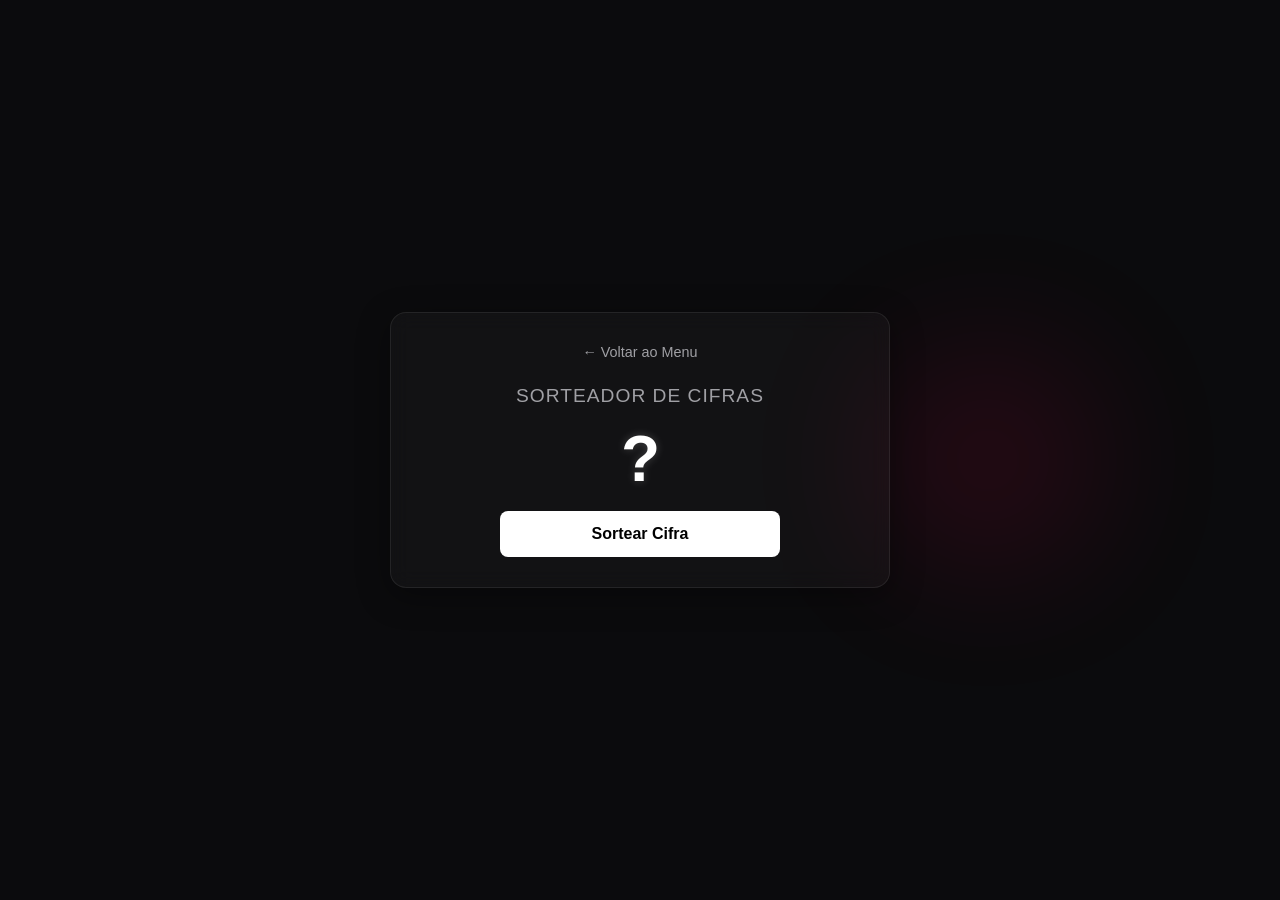
<file: assets/pages/cifra.html>
<!DOCTYPE html>
<html lang="pt-BR">
<head>
    <meta charset="UTF-8">
    <meta name="viewport" content="width=device-width, initial-scale=1.0">
    <title>Sorteador de Cifras</title>
    <link rel="stylesheet" href="../css/style.css">
</head>
<body>

    <div class="led-container">
        <div class="led led-red"></div>
    </div>

    <main class="container">
        <a href="../../index.html" class="btn-voltar">← Voltar ao Menu</a>
        
        <section class="card-section">
            <h2>Sorteador de Cifras</h2>
            <h1 id="resultado">?</h1>
            <button onclick="sortear()">Sortear Cifra</button>
        </section>
    </main>

    <script>
        function sortear() {
            const graus = ['C','D','E','F','G','A','B'];
            const sorteado = graus[Math.floor(Math.random() * graus.length)];
            document.getElementById("resultado").innerText = sorteado;
        }
    </script>
</body>
</html>
</file>
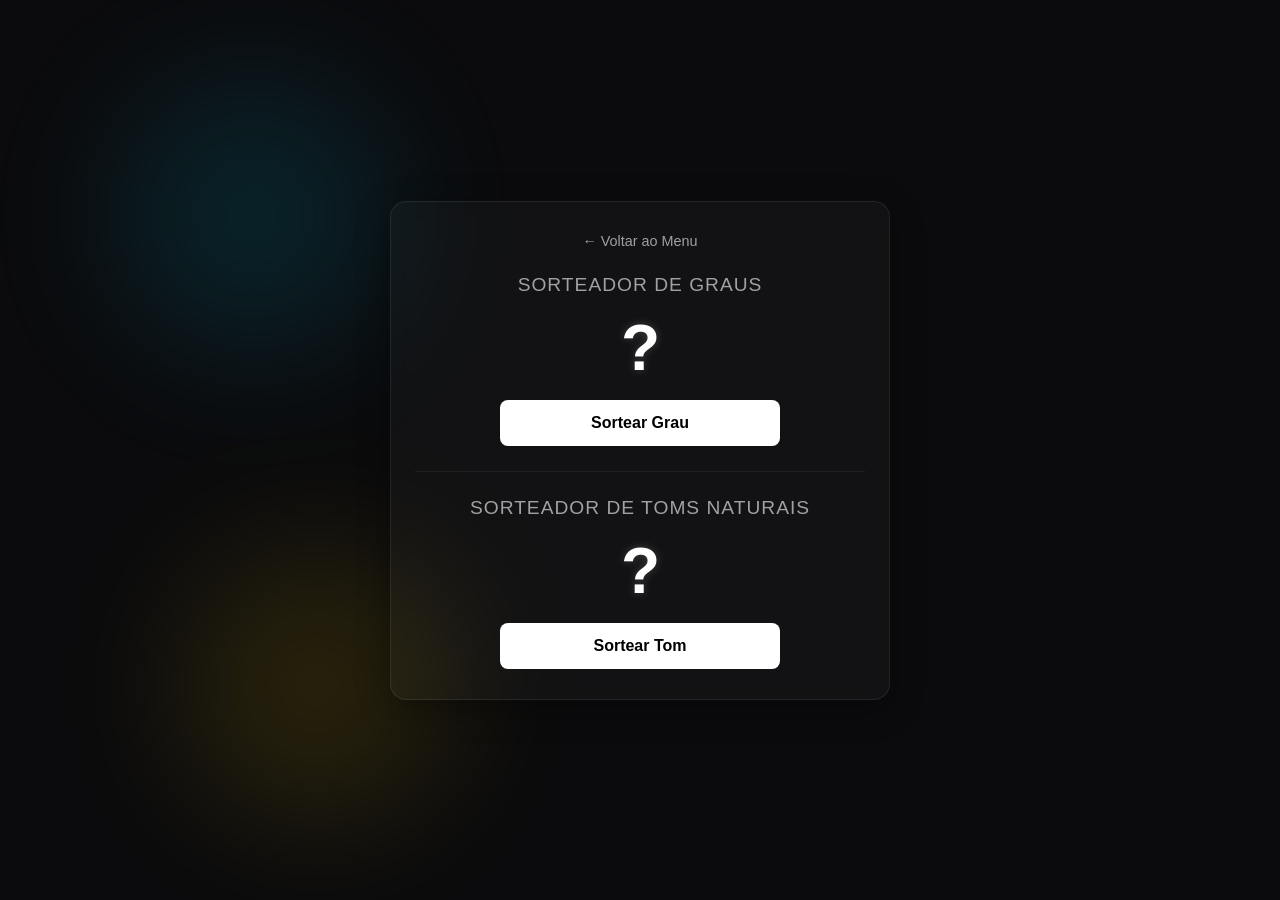
<file: assets/pages/grau-tom.html>
<!DOCTYPE html>
<html lang="pt-BR">
<head>
    <meta charset="UTF-8">
    <meta name="viewport" content="width=device-width, initial-scale=1.0">
    <title>Exercícios - Grau e Tom</title>
    <link rel="stylesheet" href="../css/style.css">
</head>
<body>

    <div class="led-container">
        <div class="led led-blue"></div>
        <div class="led led-yellow"></div>
    </div>

    <main class="container">
        <a href="../../index.html" class="btn-voltar">← Voltar ao Menu</a>
        
        <section class="card-section">
            <h2>Sorteador de Graus</h2>
            <h1 id="resultado">?</h1>
            <button onclick="sortear()">Sortear Grau</button>
        </section>

        <section class="card-section">
            <h2>Sorteador de Toms Naturais</h2>
            <h1 id="resultado2">?</h1>
            <button onclick="sortear2()">Sortear Tom</button>
        </section>
    </main>

    <script>
        function sortear() {
            const graus = ['I', 'II', 'III', 'IV', 'V', 'VI', 'VII'];
            const sorteado = graus[Math.floor(Math.random() * graus.length)];
            document.getElementById("resultado").innerText = sorteado;
        }
        function sortear2() {
            const graus = ['C', 'D', 'E', 'F', 'G', 'A', 'B'];
            const sorteado = graus[Math.floor(Math.random() * graus.length)];
            document.getElementById("resultado2").innerText = sorteado;
        }
    </script>
</body>
</html>
</file>
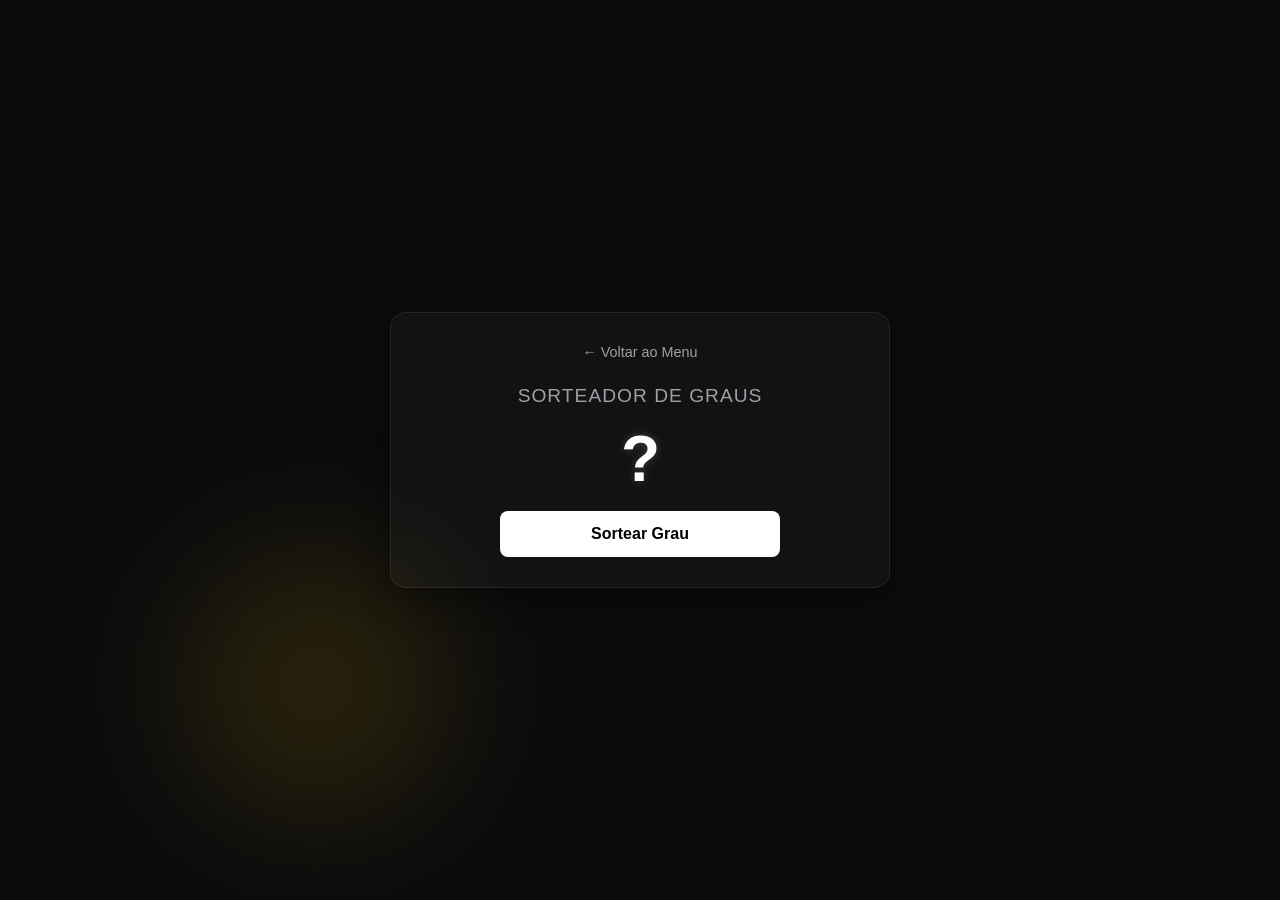
<file: assets/pages/grau.html>
<!DOCTYPE html>
<html lang="pt-BR">
<head>
    <meta charset="UTF-8">
    <meta name="viewport" content="width=device-width, initial-scale=1.0">
    <title>Exercícios - Graus</title>
    <link rel="stylesheet" href="../css/style.css">
</head>
<body>

    <div class="led-container">
        <div class="led led-yellow"></div>
    </div>

    <main class="container">
        <a href="../../index.html" class="btn-voltar">← Voltar ao Menu</a>
        
        <section class="card-section">
            <h2>Sorteador de Graus</h2>
            <h1 id="resultado">?</h1>
            <button onclick="sortear()">Sortear Grau</button>
        </section>
    </main>

    <script>
        function sortear() {
            const graus = ['I', 'II', 'III', 'IV', 'V', 'VI', 'VII'];
            const sorteado = graus[Math.floor(Math.random() * graus.length)];
            document.getElementById("resultado").innerText = sorteado;
        }
    </script>
</body>
</html>
</file>
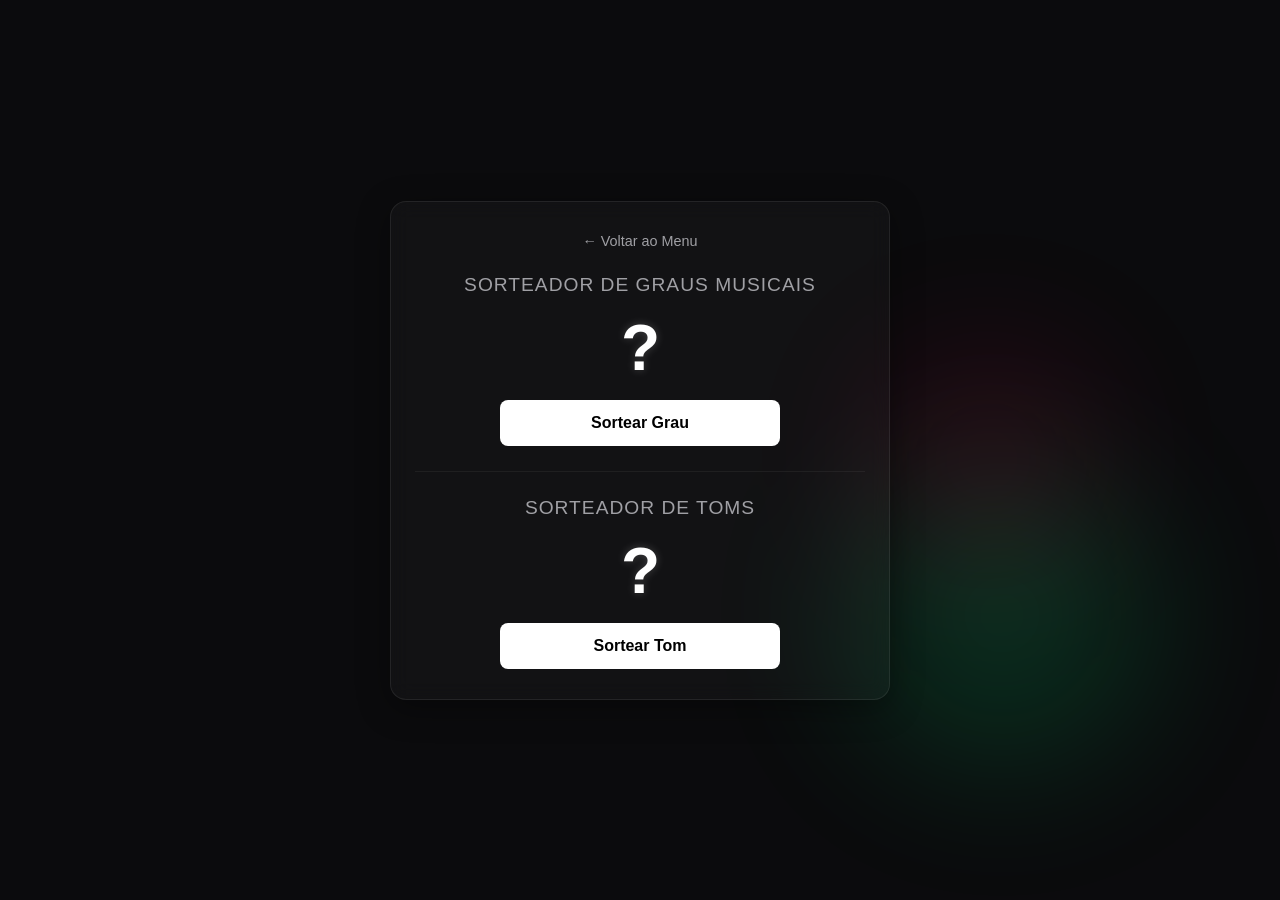
<file: assets/pages/troca-de-acorde.html>
<!DOCTYPE html>
<html lang="pt-BR">
<head>
    <meta charset="UTF-8">
    <meta name="viewport" content="width=device-width, initial-scale=1.0">
    <title>Exercícios - Troca de Acorde</title>
    <link rel="stylesheet" href="../css/style.css">
</head>
<body>

    <div class="led-container">
        <div class="led led-green"></div>
        <div class="led led-red"></div>
    </div>

    <main class="container">
        <a href="../../index.html" class="btn-voltar">← Voltar ao Menu</a>
        
        <section class="card-section">
            <h2>Sorteador de Graus Musicais</h2>
            <h1 id="resultado">?</h1>
            <button onclick="sortear()">Sortear Grau</button>
        </section>

        <section class="card-section">
            <h2>Sorteador de Toms</h2>
            <h1 id="resultado2">?</h1>
            <button onclick="sortear2()">Sortear Tom</button>
        </section>
    </main>

    <script>
        function sortear() {
            const graus = ['I', 'IV', 'V'];
            const sorteado = graus[Math.floor(Math.random() * graus.length)];
            document.getElementById("resultado").innerText = sorteado;
        }
        function sortear2() {
            const graus = ['C', 'D', 'E', 'F', 'G', 'A', 'B'];
            const sorteado = graus[Math.floor(Math.random() * graus.length)];
            document.getElementById("resultado2").innerText = sorteado;
        }
    </script>
</body>
</html>
</file>
<file: assets/css/style.css>
/* ==========================================
   CONFIGURAÇÕES GERAIS E RESETS
   ========================================== */
* {
    margin: 0;
    padding: 0;
    box-sizing: border-box;
    font-family: 'Segoe UI', Roboto, Helvetica, Arial, sans-serif;
}

body {
    background-color: #0b0b0d;
    color: #ffffff;
    min-height: 100vh;
    display: flex;
    flex-direction: column;
    align-items: center;
    justify-content: center;
    overflow-x: hidden;
    position: relative;
    padding: 20px;
}

/* ==========================================
   EFEITO LED BLUR (BACKGROUND)
   ========================================== */
.led-container {
    position: fixed;
    top: 0;
    left: 0;
    width: 100vw;
    height: 100vh;
    z-index: -1;
    pointer-events: none;
}

.led {
    position: absolute;
    border-radius: 50%;
    filter: blur(80px);
    opacity: 0.15; /* Brilho sutil para não atrapalhar a leitura */
}

.led-blue { top: 10%; left: 10%; width: 250px; height: 250px; background-color: #00d2ff; }
.led-green { bottom: 15%; right: 10%; width: 300px; height: 300px; background-color: #00ff87; }
.led-red { top: 40%; right: 15%; width: 200px; height: 200px; background-color: #ff0055; }
.led-yellow { bottom: 10%; left: 15%; width: 250px; height: 250px; background-color: #ffcc00; }

/* ==========================================
   ESTRUTURA DE CARDS E CONTAINER
   ========================================== */
.container {
    width: 100%;
    max-width: 500px;
    background: rgba(255, 255, 255, 0.03);
    border: 1px solid rgba(255, 255, 255, 0.08);
    backdrop-filter: blur(10px);
    padding: 30px 24px;
    border-radius: 16px;
    box-shadow: 0 8px 32px 0 rgba(0, 0, 0, 0.37);
    text-align: center;
}

.card-section {
    margin-bottom: 25px;
    padding-bottom: 25px;
    border-bottom: 1px solid rgba(255, 255, 255, 0.05);
}

.card-section:last-of-type {
    margin-bottom: 0;
    padding-bottom: 0;
    border-bottom: none;
}

/* ==========================================
   TIPOGRAFIA
   ========================================== */
h1 {
    font-size: 4rem;
    font-weight: 700;
    color: #ffffff;
    margin: 15px 0;
    text-shadow: 0 0 10px rgba(255, 255, 255, 0.2);
    letter-spacing: -1px;
}

h2 {
    font-size: 1.2rem;
    font-weight: 500;
    color: #a0a0a5;
    text-transform: uppercase;
    letter-spacing: 1px;
}

/* ==========================================
   BOTÕES E COMPONENTES INTERATIVOS
   ========================================== */
button {
    background-color: #ffffff;
    color: #000000;
    border: none;
    padding: 14px 28px;
    font-size: 1rem;
    font-weight: 600;
    border-radius: 8px;
    cursor: pointer;
    transition: all 0.2s ease;
    width: 100%;
    max-width: 280px;
}

button:hover {
    background-color: #e2e2e5;
    transform: translateY(-2px);
}

button:active {
    transform: translateY(0);
}

/* Links do Menu Principal */
.menu-nav {
    display: flex;
    flex-direction: column;
    gap: 16px;
    width: 100%;
}

.menu-nav a {
    color: #ffffff;
    text-decoration: none;
    background: rgba(255, 255, 255, 0.05);
    border: 1px solid rgba(255, 255, 255, 0.1);
    padding: 18px;
    border-radius: 10px;
    font-size: 1.1rem;
    font-weight: 500;
    transition: all 0.2s ease;
}

.menu-nav a:hover {
    background: rgba(255, 255, 255, 0.1);
    border-color: #00d2ff; /* Destaque em azul no hover */
    box-shadow: 0 0 15px rgba(0, 210, 255, 0.2);
}

/* Botão Voltar */
.btn-voltar {
    display: inline-block;
    color: #a0a0a5;
    text-decoration: none;
    font-size: 0.9rem;
    margin-bottom: 25px;
    transition: color 0.2s;
    font-weight: 500;
}

.btn-voltar:hover {
    color: #ffffff;
}

/* ==========================================
   RESPONSIVIDADE (CELULARES)
   ========================================== */
@media (max-width: 480px) {
    body {
        padding: 15px;
    }
    
    .container {
        padding: 24px 16px;
    }

    h1 {
        font-size: 3.2rem;
    }

    button {
        max-width: 100%; /* Botão vira largura total no celular */
    }
}
</file>
